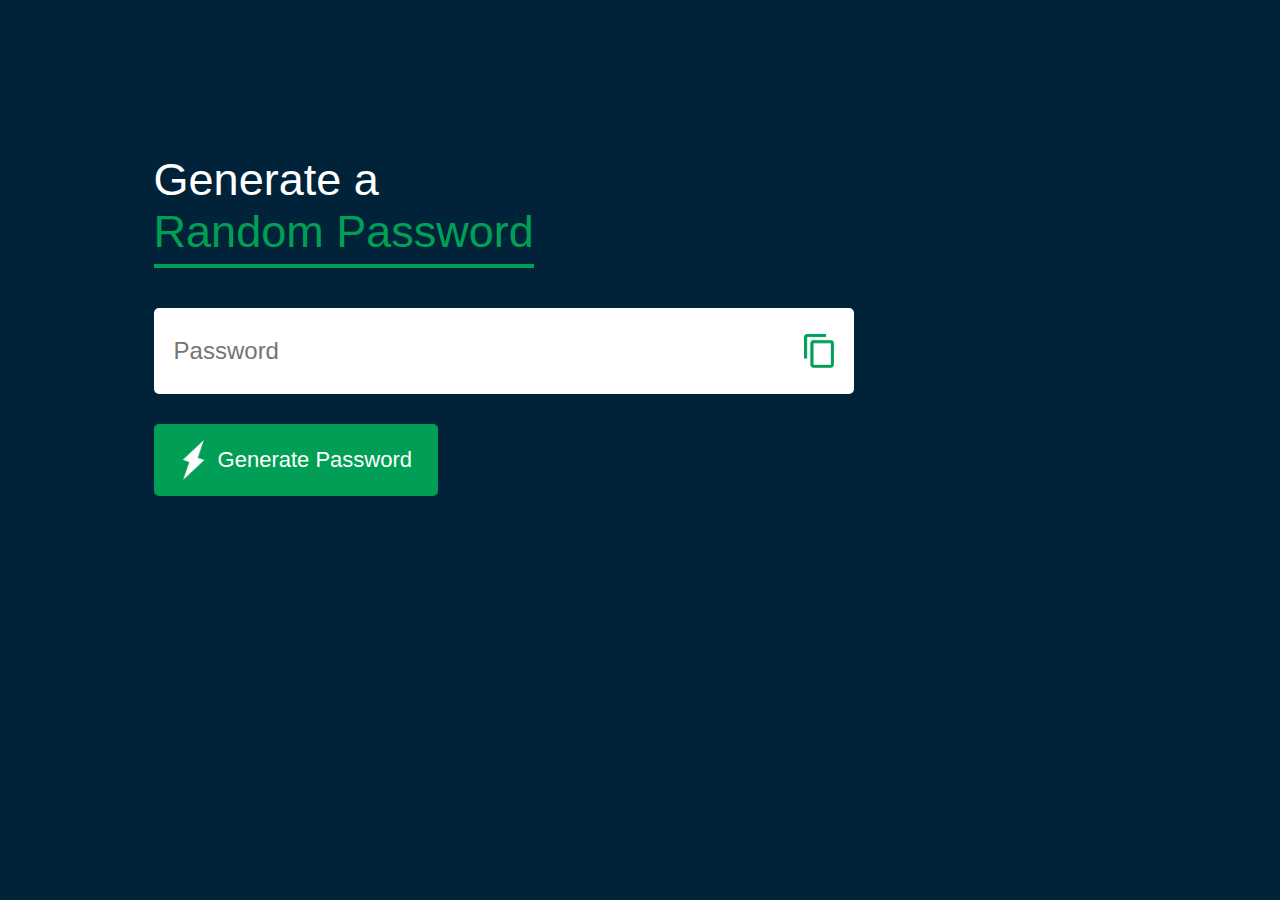
<file: Random Password/index.html>
<!DOCTYPE html>
<html lang="en">
<head>
    <meta charset="UTF-8">
    <meta name="viewport" content="width=device-width, initial-scale=1.0">
    <title>Document</title>
    <link rel="stylesheet" href="style.css">
</head>
<body>
    <div class="container">
        <h1>Generate a <br> <span>Random Password</span></h1>
        <div class="display">
            <input type="text" id="password" placeholder="Password">
            <img src="images/copy.png" onclick="copyPassword()">
        </div>
        <button onclick="createPassword()"> <img src="images//generate.png"> Generate Password</button>
    </div>

    <script>

        const passwordBox = document.getElementById("password");
        const length = 12;

        const upperCase = "ABCDEFGHIJKLMNOPQRSTUVWXYZ";
        const lowerCase = "abcdefghijklmnopqrstuvwxyz";
        const number = "0123456789";
        const symbol = "@#$%^&*()_~|{}[]></-=";
        const allChars = upperCase + lowerCase + number + symbol;

        function createPassword(){
            let password ="";
            password+=upperCase[Math.floor(Math.random() * upperCase.length)];
            password+=lowerCase[Math.floor(Math.random() * lowerCase.length)];
            password+=number[Math.floor(Math.random() * number.length)];
            password+=symbol[Math.floor(Math.random() * symbol.length)];

            while(length>password.length){
                password+=allChars[Math.floor(Math.random() * allChars.length)];
            }
            passwordBox.value = password
        }

        function copyPassword(){
            passwordBox.select();
            document.execCommand("copy");
        }
    </script>
    
</body>
</html>
</file>
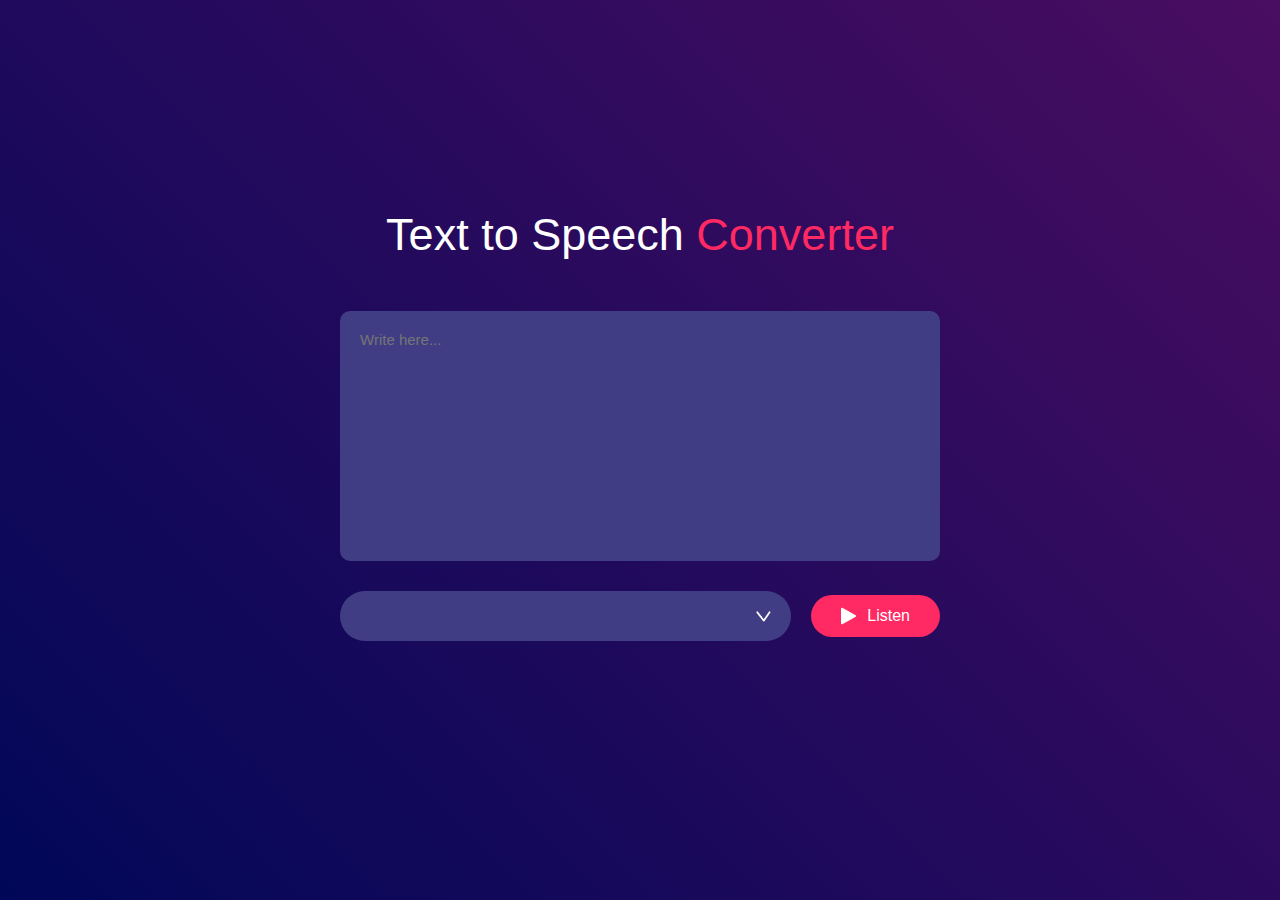
<file: Text to Voice Generator/index.html>
<!DOCTYPE html>
<html lang="en">
<head>
    <meta charset="UTF-8">
    <meta name="viewport" content="width=device-width, initial-scale=1.0">
    <title>Text to Speech Converter</title>
    <link rel="stylesheet" href="style.css">
</head>
<body>
    <div class="hero">
        <h1>Text to Speech <span>Converter</span></h1>
        <textarea placeholder="Write here..."></textarea>
        <div class="row">
            <select></select>
            <button> <img src="images//play.png"> Listen</button>
        </div>

    </div>

    <script src="script.js"></script>
</body>
</html>
</file>
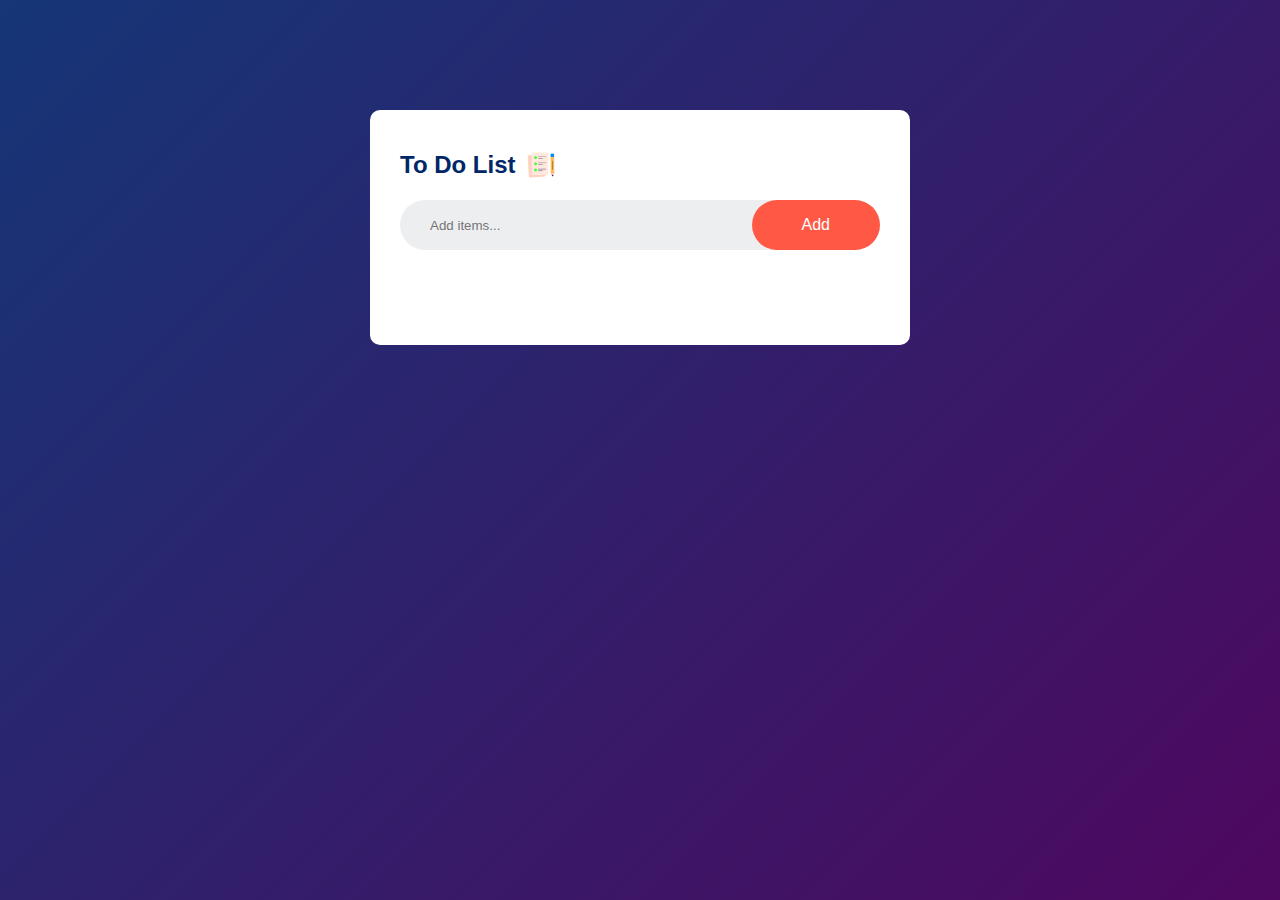
<file: To Do App/index.html>
<!DOCTYPE html>
<html lang="en">
<head>
    <meta charset="UTF-8">
    <meta name="viewport" content="width=device-width, initial-scale=1.0">
    <title>To Do App</title>
    <link rel="stylesheet" href="style.css">
</head>
<body>
    <div class="container">
        <div class="todo-app">
            <h2>To Do List <img src="images/icon.png" alt="todo"> </h2>
            <div class="row">
                <input type="text" placeholder="Add items..." id="input-box">
                <button onclick="addTask()">Add</button>
            </div>
            <ul id="list-container">
                <!-- <li class="checked">Task 1</li>
                <li>Task 2</li>
                <li>Task 3</li> -->
            </ul>
        </div>
    </div>

    <script src="script.js"></script>
    
</body>
</html>
</file>
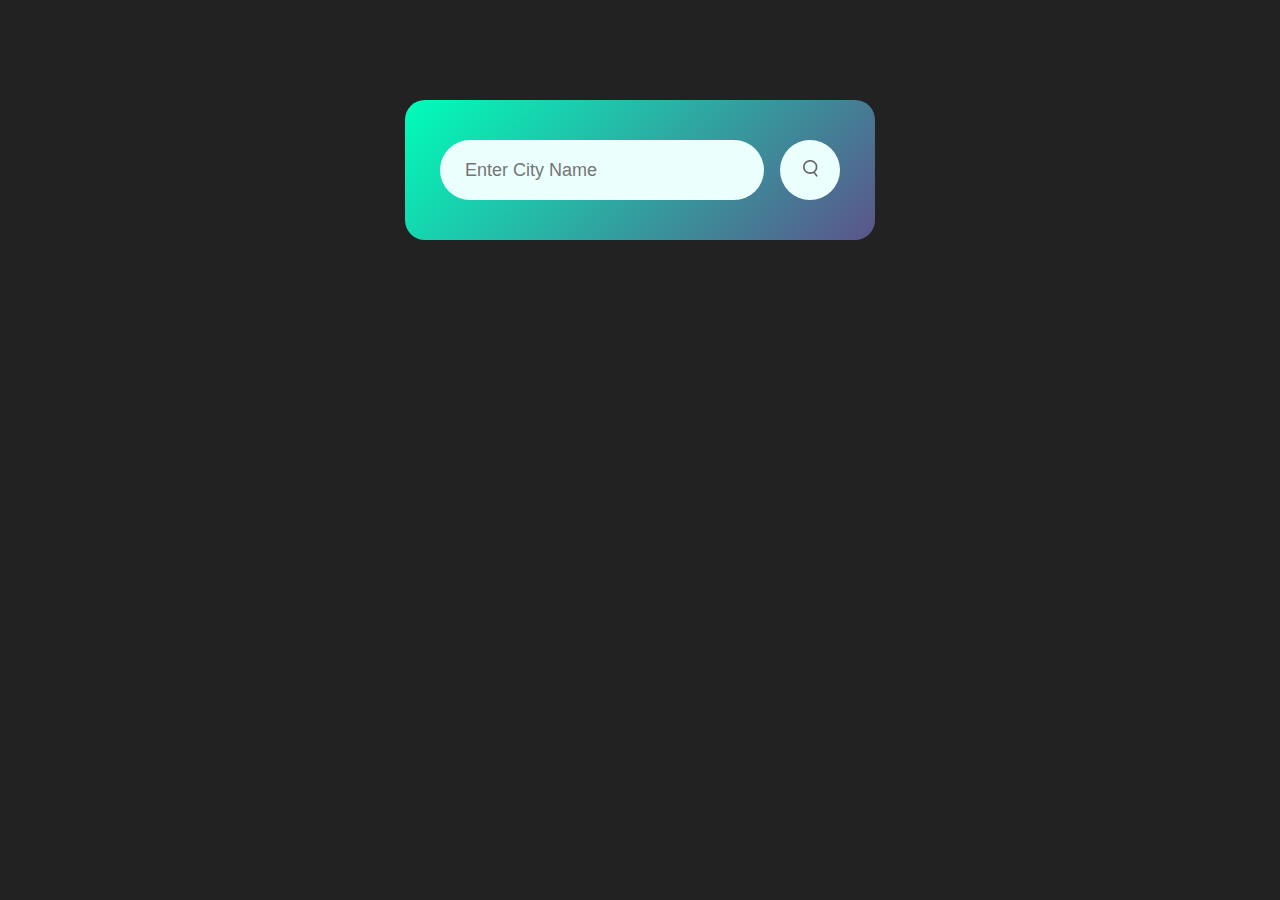
<file: Weather App/index.html>
<!DOCTYPE html>
<html lang="en">
  <head>
    <meta charset="UTF-8" />
    <meta name="viewport" content="width=device-width, initial-scale=1.0" />
    <title>Weather App</title>
    <link rel="stylesheet" href="style.css" />
  </head>
  <body>
    <div class="card">
      <div class="search">
        <input type="text" placeholder="Enter City Name" spellcheck="false" />
        <button><img src="images/search.png" alt="Search Here" /></button>
      </div>
      <div class="error">
        <p>Invalid City Name</p>
      </div>

      <div class="weather">
        <img src="images/rain.png" alt="rain" class="weather-icon" />
        <h1 class="temp">22°C</h1>
        <h2 class="city">New York</h2>
        <div class="details">
          <div class="col">
            <img src="images/humidity.png" alt="Humidity" />
            <div>
              <p class="humidity">50%</p>
              <p>Humidity</p>
            </div>
          </div>
          <div class="col">
            <img src="images/wind.png" alt="wind" />
            <div>
              <p class="wind">15 km/h</p>
              <p>Wind Speed</p>
            </div>
          </div>
        </div>
      </div>
    </div>

    <script>
      const apiKey = "0aeb1bc6c5468d2e87ed61af58fcb5a4";
      const apiUrl =
        "https://api.openweathermap.org/data/2.5/weather?units=metric&q=";

      const searchBox = document.querySelector(".search input");
      const searchBtn = document.querySelector(".search button");
      const weatherIcon = document.querySelector(".weather-icon");

      async function checkWeather(city) {
        const response = await fetch(apiUrl + city + `&appid=${apiKey}`);
        if (response.status == 404) {
          document.querySelector(".error").style.display = "block";
          document.querySelector(".weather").style.display = "none";
        } else {
          var data = await response.json();

          // console.log(data);

          document.querySelector(".city").innerHTML = data.name;
          document.querySelector(".temp").innerHTML =
            Math.round(data.main.temp) + "°C";
          document.querySelector(".humidity").innerHTML =
            data.main.humidity + "%";
          document.querySelector(".wind").innerHTML = data.wind.speed + "km/h";

          //images update
          if (data.weather[0].main == "Clouds") {
            weatherIcon.src = "images/clouds.png";
          } else if (data.weather[0].main == "Clear") {
            weatherIcon.src = "images/clear.png";
          } else if (data.weather[0].main == "Rain") {
            weatherIcon.src = "images/rain.png";
          } else if (data.weather[0].main == "Drizzle") {
            weatherIcon.src = "images/drizzle.png";
          } else if (data.weather[0].main == "Mist") {
            weatherIcon.src = "images/mist.png";
          }

          document.querySelector(".weather").style.display = "block";
          document.querySelector(".error").style.display = "none";

        }
      }

      searchBtn.addEventListener("click", () => {
        checkWeather(searchBox.value);
      });
    </script>
  </body>
</html>
</file>
<file: Random Password/style.css>
*{
    margin: 0;
    padding: 0;
    box-sizing: border-box;
    font-family: 'Poppins', sans-serif;
}
body{
    background: #002339;
    color: #fff;
}
.container{
    margin: 12%;
    width: 90%;
    max-width: 700px;
}
.display{
    width: 100%;
    margin-top: 50px;
    margin-bottom: 30px;
    background: #fff;
    color: #333;
    display: flex;
    align-items: center;
    justify-content: space-between;
    padding: 26px 20px;
    border-radius: 5px;
}
.container h1{
    font-weight: 500;
    font-size: 45px;

}
.container h1 span{
    color: #019f55;
    border-bottom: 4px solid #019f55;
    padding-bottom: 7px;
}
.display img{
    width: 30px;
    cursor: pointer;
}
.display input{
    border: 0;
    outline: 0;
    font-size: 24px;
}
.container button img{
    width: 28px;
    margin-right: 10px;
}
.container button{
    border: 0;
    outline: 0;
    background: #019f55;
    color: #fff;
    font-size: 22px;
    font-weight: 300;
    display: flex;
    align-items: center;
    justify-content: center;
    padding: 16px 26px;
    border-radius: 5px;
    cursor: pointer;
}
</file>
<file: Text to Voice Generator/style.css>
*{
    margin: 0;
    padding: 0;
    box-sizing: border-box;
    font-family: 'Poppins', sans-serif;
}
.hero{
    width: 100%;
    min-height: 100vh;
    background: linear-gradient(45deg, #010758, #490d61);
    display: flex;
    align-items: center;
    justify-content: center;
    flex-direction: column;
    color: #fff;

}
.hero h1{
    font-size: 45px;
    font-weight: 500;
    margin-top: -50px;
    margin-bottom: 50px;
}
.hero h1 span{
    color: #ff2963;
}
textarea{
    width: 600px;
    height: 250px;
    background: #403d84;
    color: #fff;
    font-size: 15px;
    border: 0;
    outline: 0;
    padding: 20px;
    border-radius: 10px;
    resize: none;
    margin-bottom: 30px;
}
textarea placeholder{
    font-size: 16px;
    color: #ddd;
}
.row{
    width: 600px;
    display: flex;
    align-items: center;
    gap: 20px;
}
button{
    background: #ff2963;
    color: #fff;
    font-size: 16px;
    padding: 12px 30px;
    border-radius: 35px;
    border:0 ;
    outline: 0;
    cursor: pointer;
    display: flex;
    align-items: center;
}
 
button img{
    width: 16px;
    margin-right: 10px;
}
select{
    flex: 1;
    color: #fff;
    background: #403d84;
    height: 50px;
    padding: 0 20px;
    outline: 0;
    border: 0;
    border-radius: 35px;
    appearance: none; /* To hide dropdown*/
    background-image: url(images/dropdown.png);
    background-repeat: no-repeat;
    background-size: 15px;
    background-position-x: calc(100% - 20px) ;
    background-position-y: 20px;
}
</file>
<file: To Do App/style.css>
*{
    margin: 0;
    padding: 0;
    font-family: 'Poppins', sans-serif;
    box-sizing: border-box;
}
.container{
    width: 100%;
    min-height: 100vh;
    background: linear-gradient(135deg, #153677, #4e085f);
    padding: 10px;
}
.todo-app{
    width: 100%;
    max-width: 540px;
    background: #fff;
    margin: 100px auto 20px;
    padding: 40px 30px 70px;
    border-radius: 10px;
}
.todo-app h2{
    color: #002765;
    display: flex;
    align-items: center;
    margin-bottom: 20px;
}
.todo-app h2 img{
    width: 30px;
    margin-left: 10px;
}
.row{
    display: flex;
    align-items: center;
    justify-content: space-between;
    background: #edeef0;
    border-radius: 30px;
    padding-left: 20px;
    margin-bottom: 25px;
}
input{
    flex: 1;
    border: none;
    outline: none;
    background: transparent;
    padding: 10px;

}
button{
    border: none;
    outline: none;
    padding: 16px 50px;
    background: #ff5945;
    color: #fff;
    font-size: 16px;
    cursor: pointer;
    border-radius: 40px;
}

ul li{
    list-style: none;
    font-size: 17px;
    padding: 12px 8px 12px 50px;
    user-select: none;
    cursor: pointer;
    position: relative;
}
ul li::before{
    content: '';
    position: absolute;
    height: 28px;
    width: 28px;
    border-radius: 50%;
    background-image: url(images/unchecked.png);
    background-size: cover;
    background-position: center;
    top: 12px;
    left: 8px;
}
 ul li.checked{
    color: #555;
    text-decoration: line-through;
 }

 ul li.checked::before{
    background-image: url(images/checked.png);
 }

 ul li span{
    position: absolute;
    right: 0;
    top: 5px;
    width: 40px;
    height: 40px;
    font-size: 22px;
    color: #555;
    line-height: 40px;
    text-align: center;
    border-radius: 50%;
 }

 ul li span:hover{
    background: #edeef0;
 }
</file>
<file: Weather App/style.css>
*{
    margin: 0;
    padding: 0;
    font-family: 'Poppins', sans-serif;
    box-sizing: border-box;
}

body{
    background: #222;

}

.card{
    width: 90%;
    max-width: 470px;
    background: linear-gradient(135deg, #00feba, #5b548a);
    color: #fff;
    margin: 100px auto 0;
    border-radius: 20px;
    padding: 40px 35px;
    text-align: center;

}

.search{
    width: 100%;
    display: flex;
    align-items: center;
    justify-content: space-between;
}

.search input{
    border: 0;
    outline: 0;
    background: #ebfffc;
    color: #555;
    padding: 10px 25px;
    height: 60px;
    border-radius: 30px;
    flex: 1;
    margin-right: 16px;
    font-size: 18px;
}
.search button{
    border: 0;
    outline: 0;
    background: #ebfffc;
    border-radius: 50%;
    width: 60px;
    height: 60px;
    cursor: pointer;
}
.search button img{
    width: 15px;
}

.weather-icon{
    width: 170px;
    margin-top: 30px;
}
.weather h1{
    font-size: 80px;
    font-weight: 500;
    
}
.weather h2{
    font-size: 45px;
    font-weight: 400;
    margin-top: -10px;

}

.details{
    display: flex;
    align-items: center;
    justify-content: space-between;
    padding: 0 20px;
    margin-top: 50px;
}
.col{
    display: flex;
    align-items: center;
    text-align: left;

}

.col img{
    width: 40px;
    margin-right: 10px;
}
.humidity, .wind{
    font-size: 20px;
    margin-top: -6px;
}

.weather{
    display: none;
}
.error{
    text-align: left;
    margin-left: 10px;
    font-size: 14px;
    margin-top: 10px;
    display: none;
}
</file>
